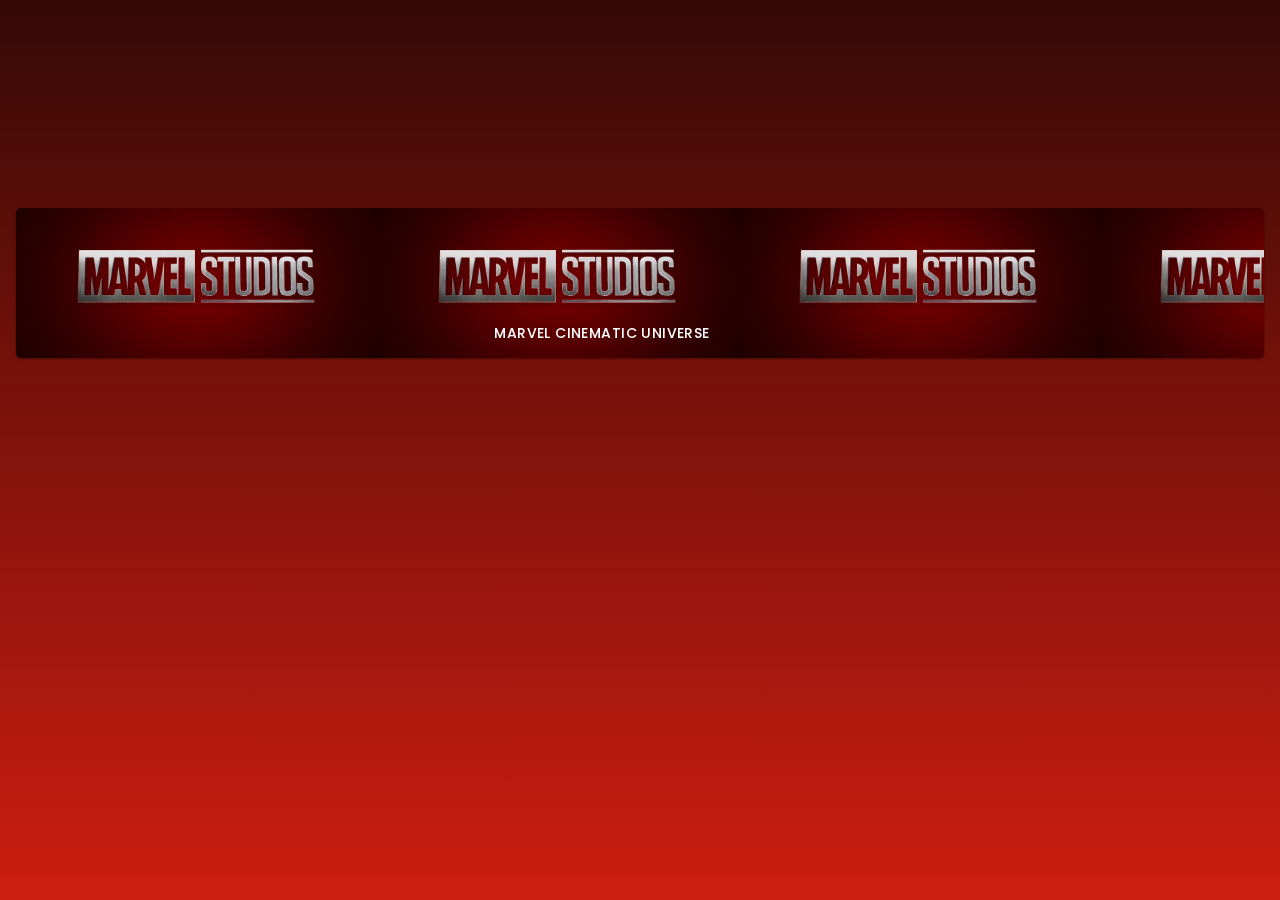
<file: index.html>
<!DOCTYPE html>
<html>
    <head>
        <meta charset="utf-8">
        <meta name="viewport" content="width=device-width, initial-scale=1.0, maximum-scale=1.0, user-scalable=0">
		<title>Splash</title>
        <link href="css/framework7.bundle.min.css" rel="stylesheet"/>
        <link href="https://fonts.googleapis.com/icon?family=Material+Icons" rel="stylesheet">
        <link href="css/style.css" rel="stylesheet"/>
	</head>



	<body>
		<div id="app">
			<section class="panel panel-left panel-cover">
				<div class="top-panel">Menu</div>
				<div class="block list media-list">
					<ul>
						<li>
							<a href="/index/" class="item-content item-link panel-close">
								<div class="item-media">
									<span class="material-icons">home</span>
								</div>
								<div class="item-inner">Home</div>
							</a>
						</li>
						<li>
							<a href="#" class="item-content item-link">
								<div class="item-media">
									<span class="material-icons">king_bed</span>
								</div>
								<div class="item-inner">Rooms</div>
							</a>
						</li>
						<li>
							<a href="#" class="item-content item-link">
								<div class="item-media">
									<span class="material-icons">sell</span>
								</div>
								<div class="item-inner">Promos</div>
							</a>
						</li>
						<li>
							<a href="#" class="item-content item-link">
								<div class="item-media">
									<span class="material-icons">book_online</span>
								</div>
								<div class="item-inner">Rervations</div>
							</a>
						</li>
						<li>
							<a href="/usuario/" class="item-content item-link">
								<div class="item-media">
									<span class="material-icons">account_circle</span>
								</div>
								<div class="item-inner">Profile</div>
							</a>
						</li>
						<li>
							<a href="#" class="item-content item-link">
								<div class="item-media">
									<span class="material-icons">logout</span>
								</div>
								<div class="item-inner">Log out</div>
							</a>
						</li>
						<li>
							<a href="#" class="link back" class="panel-close">
								<div class="item-media">
									<span class="material-icons">chevron_left</span></a>
								</div>
								<div class="item-inner"></div>
							</a>
						</li>
					</ul>
				</div>
			</section>


   			<div class="view view-main view-init">

	   			

	   
    			<section data-name="home" class="page">




					<section class="page-content">
                        <h2 class="block-title"></h2>
                        <h2 class="block-title"></h2>
                        <h2 class="block-title"></h2>
                        <h2 class="block-title"></h2>
                        <h2 class="block-title"></h2>
                        <h2 class="block-title"></h2>
                        <article class="block">
							<div class="cuartos">
								<div class="cuarto">
									<a href="/marvel-c/">
										<button class="button button-large button-raised button-fill poster marvel-studios"><span class="name-universe">Marvel Cinematic Universe</span></button>
									</a>
								</div>
							</div>
						</article>
					</section>

				</section>
	  
			</div>
	

		</div>	
		<script src="js/framework7.bundle.min.js"></script>
		<script src="js/my-app.js"></script>
	</body>
</html>
</file>
<file: css/style.css>
@import url('https://fonts.googleapis.com/css2?family=Poppins:wght@100;200;300;400;500;600&display=swap');


body {
	font-family: 'Poppins', sans-serif;
}


img {
	text-align: center;
}

:root {
	--f7-bars-link-color:#fff; /*color íconos navbar*/
    --f7-navbar-bg-color: transparent; /*navbar*/
    --f7-navbar-shadow-image: transparent;
   	--f7-navbar-text-color:#fff;
}


.top-panel{
	color: #350905;
	font-size: 27px;
	font-weight: 500;
	padding: 40px 0px 30px 30px;
	text-align: left;
}


section.panel.panel-left.panel-cover.panel-in {
	background-color: rgba(53, 9, 5, 0.90);
}


.panel .list{
	margin-top: 0;
}


.panel .list ul::before,
.panel .list ul::after {
	background-color: #350905;
}


.panel .list {
	color: #350905;
	font-size: 14px;
}


.panel .list span {
	color: #350905;
}


.page {
	background-image: linear-gradient(#350905, #CE1D11);
}


.poster {
	border-radius: 5px;
	color: #fff;
	height: 150px;
}


.marvel-studios {
	background-image: url("../img/Marvel_Studios_logo.png");
	background-size: contain;
}


span.name-universe {
	margin: 0px 0px;
    position: relative;
    top: 50px;
    left: -38px;
}



/* MARVEL CHRON */

.page-marvel.page {
	--f7-navbar-bg-color: transparent; /*navbar*/
	--f7-navbar-text-color:#fff;
	--f7-bars-bg-color:;/*toolbar*/
	--f7-list-bg-color: transparent;
	--f7-navbar-shadow-image: transparent;
}


.marvel-banner {
	position: relative;
	bottom: 56px;
	width: 100%;
}


.marvel-content {
	position: relative;
	bottom: 80px;
}


div.marvel-list {
	margin: 0px 0px;
}


.accordion-item-content {
	background-color: rgba(255, 255, 255, 0.75);
}


.button-watch {
	height: 36px;
	width: 125px;
	margin-left: 43px;
}


button a {
	color: white;
	margin-bottom: 18px;
}


.checkbox input {
 	display: none;
}


.checkbox {
 	position: relative;
 	display: inline-block;
  	width: 80px;
  	height: 36px;
	margin-right: 43px;
}


.slider {
 	position: absolute;
 	top: 0; bottom: 0;
 	left: 0; right: 0;
 	border: 2px solid #b92121;
 	background-color: #bc2612;
}


.slider::before {
 	content: "";
 	width: 50%;
 	height: 100%;
 	position: absolute;
 	top: 0; left: 0;
 	background-color: #eee;
}


.slider, .slider::before {
	transition: all 0.2s;
}


.checkbox input:checked + .slider {
 	border: 2px solid #258805;
 	background-color: #8cbc13;
}


.checkbox input:checked + .slider::before {
	left: 50%;
}


a.row1,
div.row1 {
	background-color: rgba(0, 0, 0, 0.75);
	height: 130px;
}


.logo {
	padding: 14px 0px 14px 12px;
	height: 130px;
	width: 267px;
}


a.row1 div.item-inner
div.row1 div.item-inner {
	width: 130px;
}


div.show div.item-title {
	margin-top: 13px;
}


.row1,
a.row1 .item-subtitle,
a.row1 .item-text,
a.item-inner .item-title-row,
div.row1 .item-subtitle,
div.row1 .item-text,
div.item-inner .item-title-row {
	background-color: transparent;
	color: white;
}


a .item-content .item-link .row1,
div .item-content .item-link .row1 {
	background-color: transparent;
}


a.movie,
div.movie {
	height: 150px;
}


a.movie .logo,
div.movie .logo {
	height: 150px;
	width: 267px;
	padding-left: 10px;
}


a.movie .logo img,
div.movie .logo img {
	width: 250px;
}


a.movie div.item-inner,
div.movie div.item-inner {
	position: relative;
	right: 7px;
}


a.movie div.item-subtitle,
a.movie div.item-text,
div.movie div.item-subtitle,
div.movie div.item-text {
	font-size: 13px;
}


a.movie div.item-subtitle,
div.movie div.item-subtitle {
	margin-top: 40px;
}


a.movie-av,
div.movie-av {
	height: 175px;
}


a.movie-av .logo,
div.movie-av .logo {
	height: 175px;
	width: 267px;
}


a.movie-av .logo img,
div.movie-av .logo img {
	width: 275px;
}


a.movie-av div.item-inner,
div.movie-av div.item-inner {
	margin-left: 0px;
	width: 130px;
}


a.movie-av div.item-subtitle,
div.movie-av div.item-subtitle {
	margin-top: 53px;
}


a.show,
div.show {
	height: 110px;
}


a.show .logo,
div.show .logo {
	height: 110px;
	width: 230px;
	padding: 14px 0px 14px 22px;
}


a.show .logo img,
div.show .logo img {
	width: 186px;
}


a.show div.item-inner,
div.show div.item-inner {
	margin-left: 0px;
	width: 130px;
}


a.show div.item-inner div.item-title-row,
div.show div.item-inner div.item-title-row {
	padding: 0px 0px;
}


a.show div.item-inner div.item-title,
div.show div.item-inner div.item-title {
	font-size: 14px;
}


a.show div.item-inner div.item-subtitle,
a.show div.item-inner div.item-text,
div.show div.item-inner div.item-subtitle,
div.show div.item-inner div.item-text {
	font-size: 12px;
}


a.short,
div.short {
	height: 90px;
}


a.short .logo,
div.short .logo {
	padding-left: 30px;
	height: 90px;
	width: 196px;
}


a.short .logo img,
div.short .logo img {
	width: 166px;
}


a.short div.item-inner,
div.short div.item-inner {
	margin: 0px 0px 0px 16px;
	width: 150px;
}


a.short div.item-subtitle,
div.short div.item-subtitle {
	margin-top: 13px;
}


a.short div.item-text,
div.short div.item-text {
	font-size: 12px;
}


#funny-hammer {
	padding: 4px 16px 0px 0px;
}

#funny-hammer-sub {
	font-size: 11px;
	margin: 0px 0px;
}


.simlt {
  	position: absolute;
   	width: 8px;
  	z-index: 10000;
}


#phase-1 {	
	background-image: url(../img/Avengers1.png);
	background-attachment: scroll;
	background-position: 50% 50%;
	padding: 0px 0px;
}


.imgCA1 {
	padding-left: 17px;
}


.simlt-1 {
  	background-color: rgba(163, 201, 217, 0.92);
  	height: 630px;
}


#phase-2 {	
	background-image: url(../img/Avengers2.png);
	background-attachment: scroll;
	background-position: 50% 50%;
	padding: 0px 0px;
}


.imgAOS {

}


.imgDD {
	width: 180px;
}


.simlt-2 {
  	background-color: rgba(217, 41, 41, 0.92);
}


.simlt-2-1 {
	border-bottom: rgba(53, 9, 5, 0.92) solid 10px;
	height: 390px;
}


.simlt-2-2 {
	height: 390px;
}


#phase-3 {	
	background-image: url(../img/Avengers3.png);
	background-attachment: scroll;
	background-position: 50% 50%;
	padding: 0px 0px;
}


.simlt-3 {
  	background-color: rgba(88, 84, 191, 0.92);
}


.simlt-3-1 {
	height: 390px;
}


#imgGG2 {
	width: 225px;
}


.simlt-3-2 {
	height: 260px;
}


.simlt-3-3 {
	height: 520px;
}


#imgBP {
	width: 225px;
}


#imgINH {
	width: 180px;
}


.imgPUN {
	width: 180px;
}


.imgCnD {
	width: 150px;
}


#imgAM2 {
	width: 225px;
}


.logo-175 {
	padding-left: 24px;
	padding-right: 17px;
}


.logo-150 {
	padding: 14px 30px 14px 37px;
}


a.row1-alt,
div.row1-alt {
	background-color: rgba(20, 21, 42, 0.75);
}


a.row1-alt .item-subtitle,
a.row1-alt .item-text,
div.row1-alt .item-subtitle,
div.row1-alt .item-text {
	color: white;
}


#phase-4 {	
	background-image: url(../img/Avengers4.png);
	background-attachment: scroll;
	background-position: 50% 50%;
	padding: 0px 0px;
}


.imgWV {
	position: relative;
	right: 5px;
}


#imgFWS {
	width: 150px;
}
</file>
